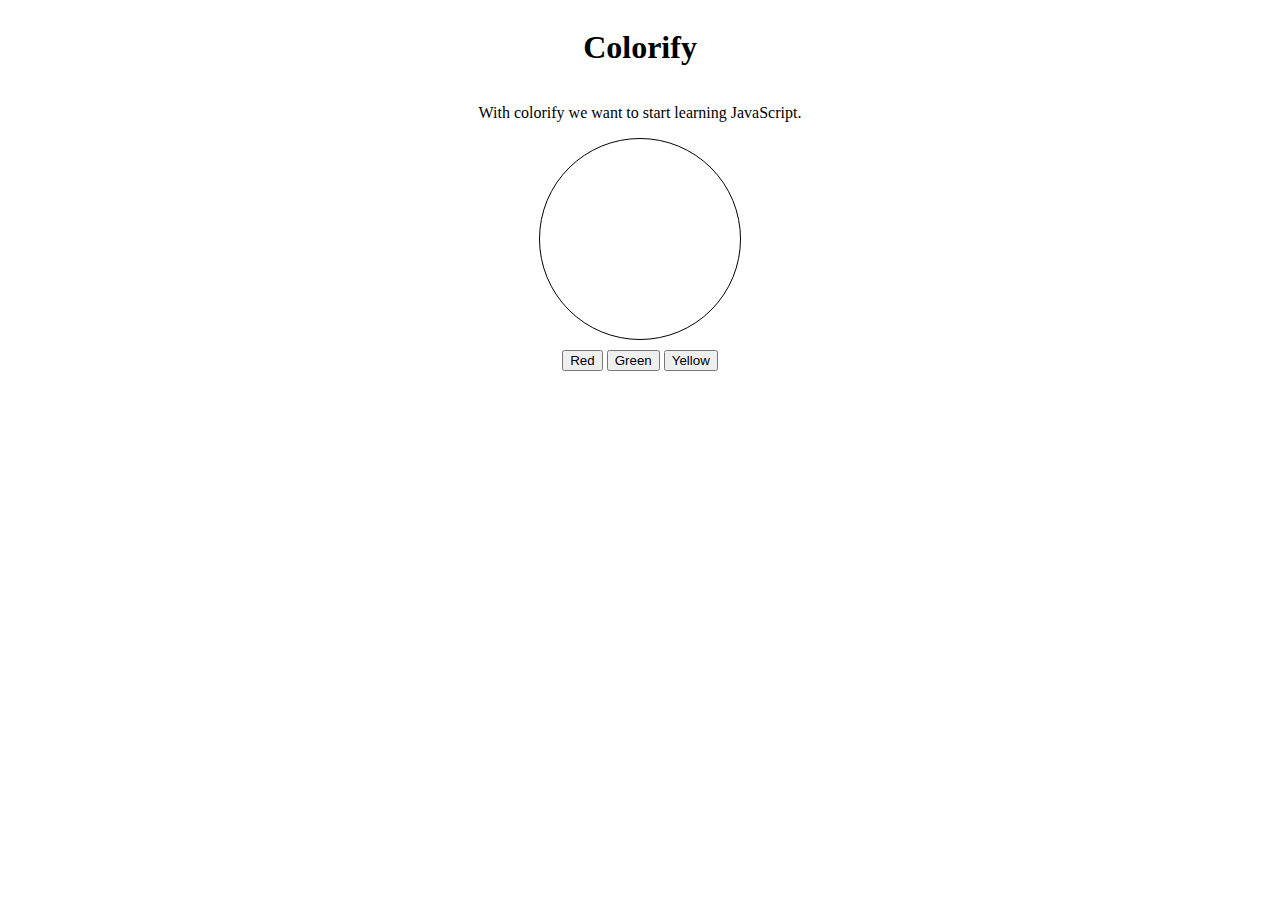
<file: Follow Alongs/Follow Along 2/index.html>
<!DOCTYPE html>

<html>
    <head>
        <meta charset="utf-8">
        <meta http-equiv="X-UA-Compatible" content="IE=edge">
        <title>Colorify</title>
        <link rel="icon" type="image/x-icon" href="favicon.ico">
        <meta name="description" content="">
        <meta name="viewport" content="width=device-width, initial-scale=1">
        <link rel="stylesheet" href="styles/main.css">
    </head>
    <body>
        <div class="container">
            <h1>Colorify</h1>
            <p class="subheading">
                With colorify we want to start learning JavaScript.
            </p>
            <div class="circle" id="circleID"></div>
            <div class="action">
                <button onclick="paint('red')">Red</button>
                <button onclick="paint('green')">Green</button>
                <button onclick="paint('yellow')">Yellow</button>
            </div>
        </div>
        <script src="scripts/main.js" async defer></script>
    </body>
</html>
</file>
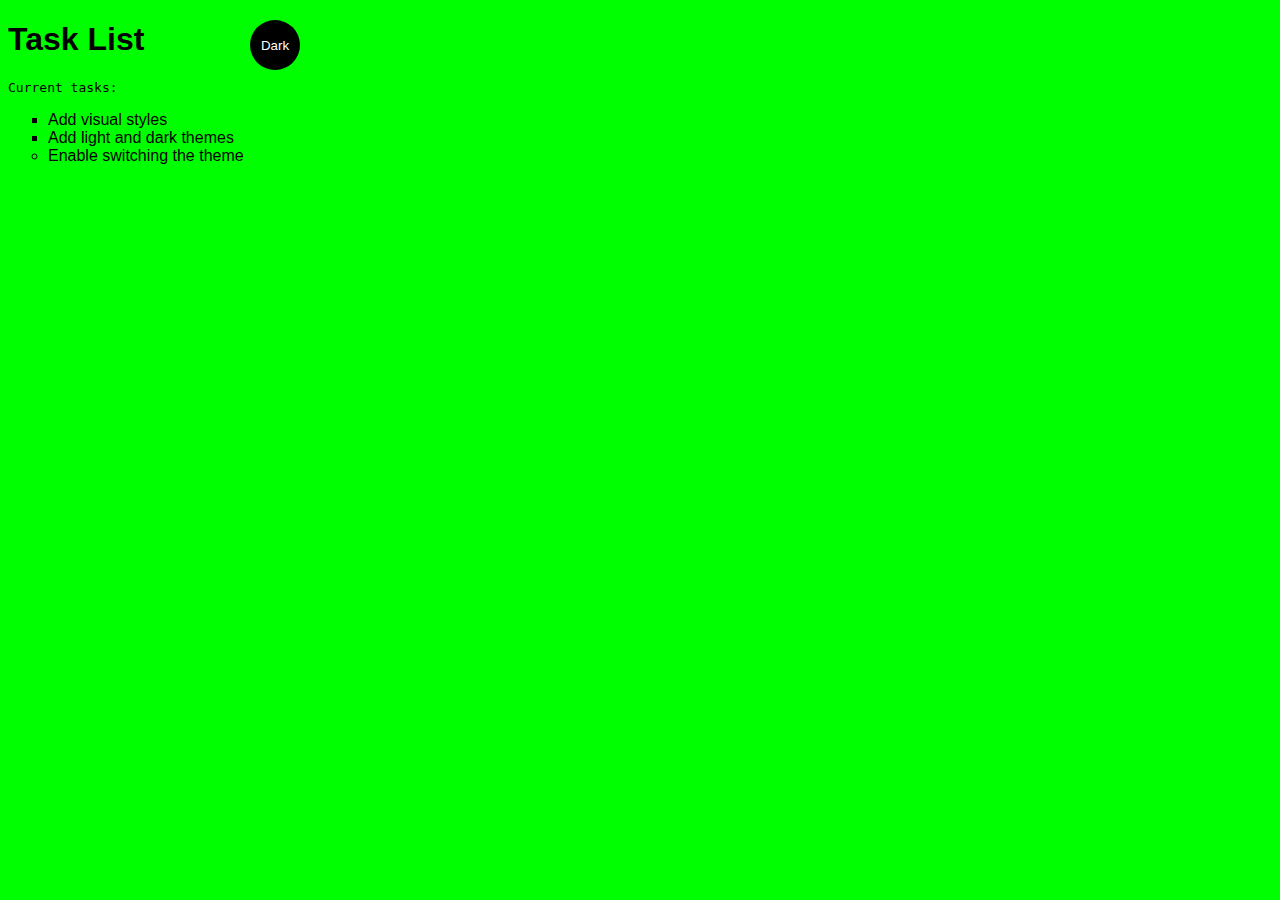
<file: Follow Alongs/simple-website/index.html>
<!DOCTYPE html>
<html lang="en">
<head>
    <meta charset="UTF-8">
    <meta http-equiv="X-UA-Compatible" content="IE=edge">
    <meta name="viewport" content="width=device-width, initial-scale=1.0">
    <title>Simple Website</title>
    <link rel="stylesheet" href="main.css">
</head>
<body class="light-theme">
    <h1>Task List</h1>
    <p id="msg">Current tasks:</p>
    <ul>
        <li class="list">Add visual styles</li>
        <li class="list">Add light and dark themes</li>
        <li>Enable switching the theme</li>
    </ul>
    <div>
        <button class="btn">Dark</button>
    </div>
    <script src="app.js"></script>
    <noscript>You need to enable JavaScript to view the full site.</noscript>
</body>
</html>
</file>
<file: Follow Alongs/Follow Along 2/styles/main.css>
.container {
    display: flex;
    flex-direction: column;
    justify-content: center;
    align-items: center;
}

.circle {
    border: 1px solid #000000;
    width: 200px;
    height: 200px;
    border-radius: 50%
}

.action {
    margin: 10px;
}

button {
    cursor: pointer;
}
</file>
<file: Follow Alongs/simple-website/main.css>
:root {
    --green: #00FF00;
    --white: #FFFFFF;
    --black: #000000;
}


body {
    background: var(--bg);
    color: var(--fontColor);
    font-family: helvetica;
}

ul {
    font-family: helvetica;
}

li {
    list-style: circle;
}

.list {
    list-style: square;
}

#msg {
    font-family: monospace;
}

.light-theme {
    --bg: var(--green);
    --fontColor: var(--black);
    --btnBg: var(--black);
    --btnFontColor: var(--white);
}

.dark-theme{
    --bg: var(--black);
    --fontColor: var(--green);
    --btnBg: var(--white);
    --btnFontColor: var(--black);
}

.btn {
    position: absolute;
    top: 20px;
    left: 250px;
    height: 50px;
    width: 50px;
    border-radius: 50%;
    border: none;
    color: var(--btnFontColor);
    background-color: var(--btnBg);
}
</file>
